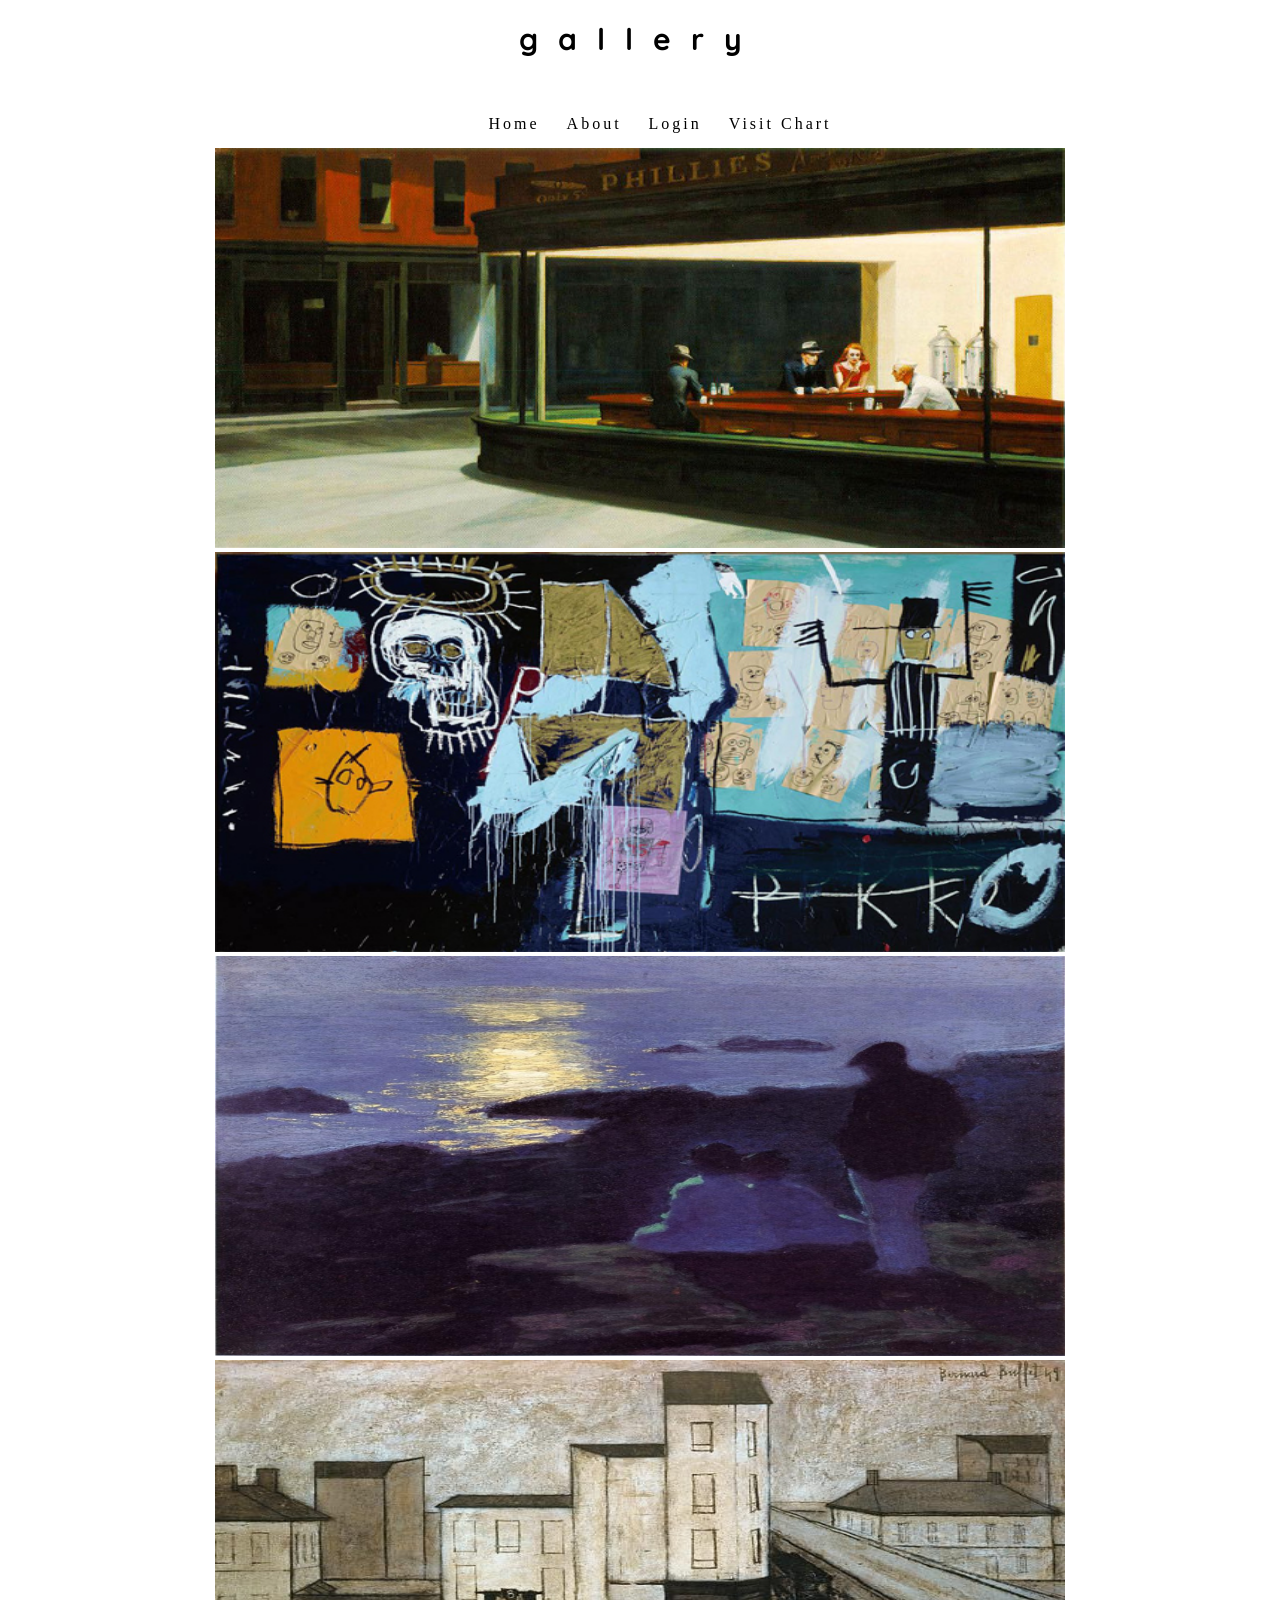
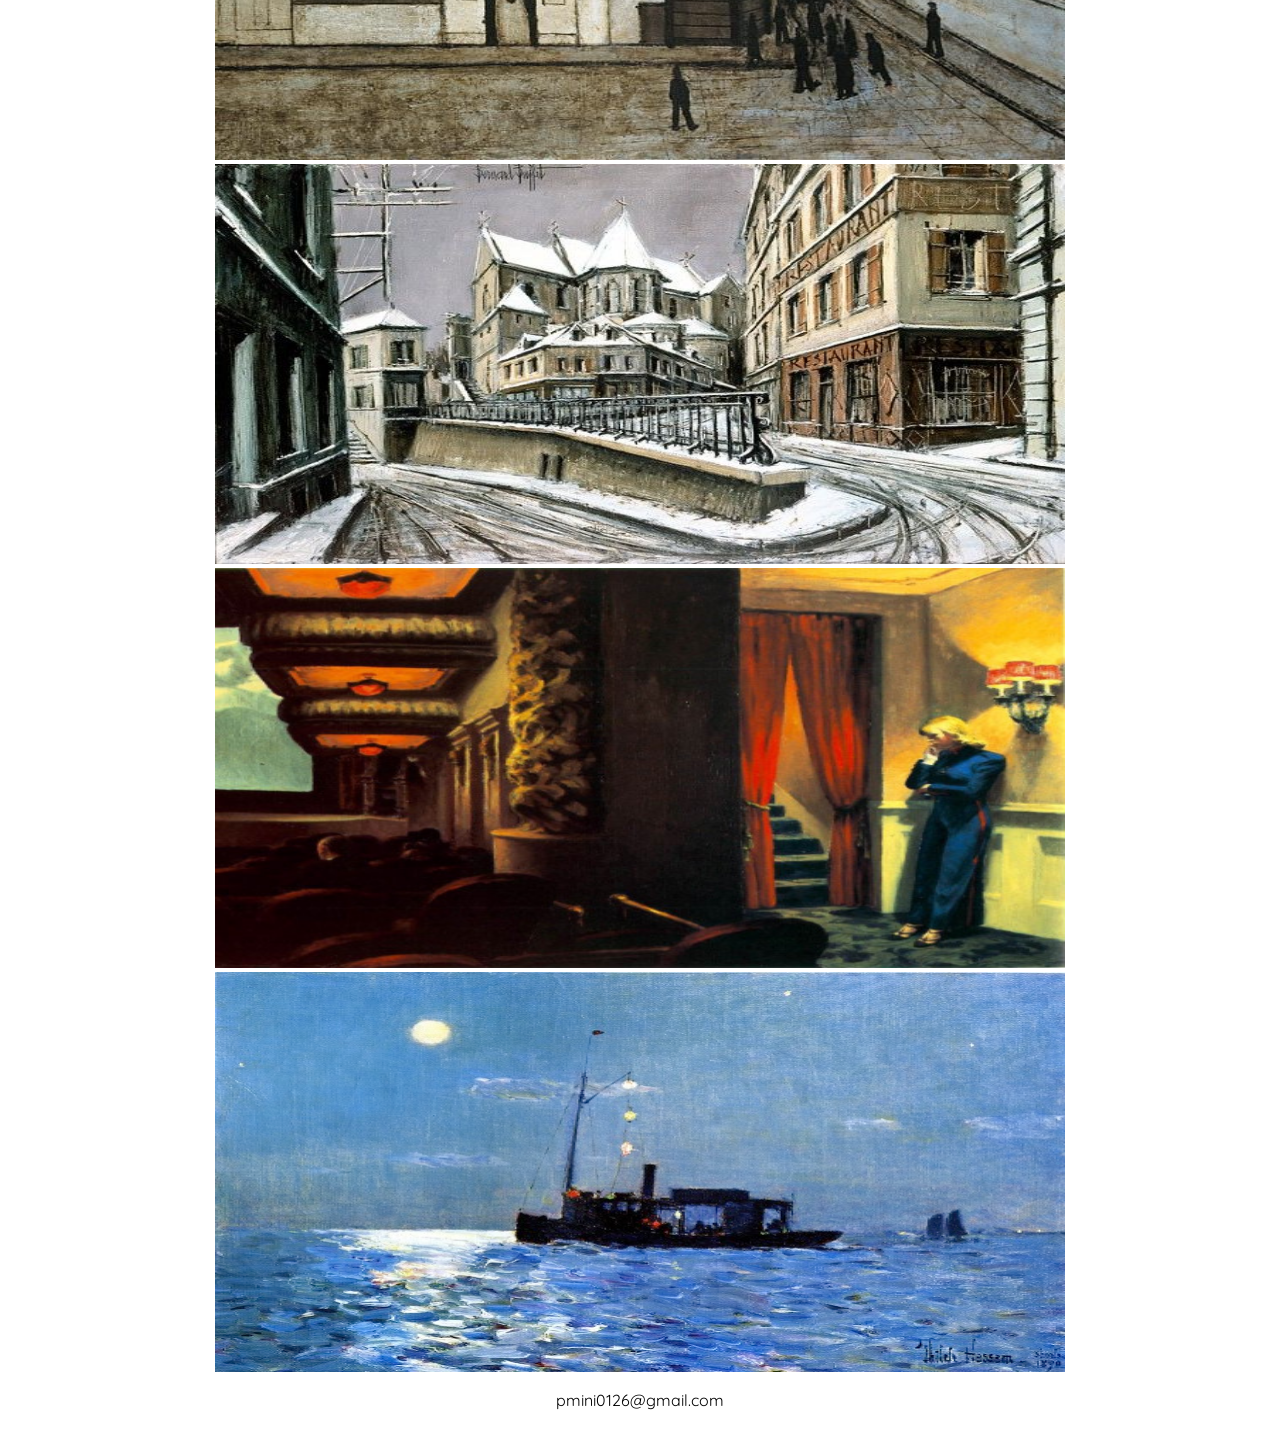
<file: 8_gallery/WebContent/index.html>
<!DOCTYPE html>
<html>
<head>
<meta charset="UTF-8">
<meta name="viewport" content="width=device-width, initial-scale=1">
<title>layout test App</title>
<link rel="stylesheet" href="css.css">
<style type="text/css">
 header hgroup h1 {
      text-align: center;
  }

  header {
    width : 100%;
    height: 4em;
    position: relative;
  }

</style>

</head>
<body>
   <div id="">
   
     <header>
       <hgroup>
		   <h1>gallery</h1> 
		</hgroup>
	 </header>	
	 
		<nav>
		   <ul>
		      <li> <a href="index.html">Home</a></li>
		      <li> <a href="about.html">About</a></li>
		      <li> <a href="login.html">Login</a></li>
		      <li> <a href="visit_chart.html">Visit Chart</a></li>
		   </ul>
		</nav>
		
				
		<div id="output">
		<section>

<img src="./img/1.jpg">
    <img src="./img/2.jpg" >
    <img src="./img/3.jpg" >
    <img src="./img/4.jpg" >
        <img src="./img/8.jpg" >
   <img src="./img/5.jpg" >
    <img src="./img/6.jpg" >

 
		</section>
		</div>
		
		
		<footer>	pmini0126@gmail.com  </footer>
   
   </div>
</body>
</html>
</file>
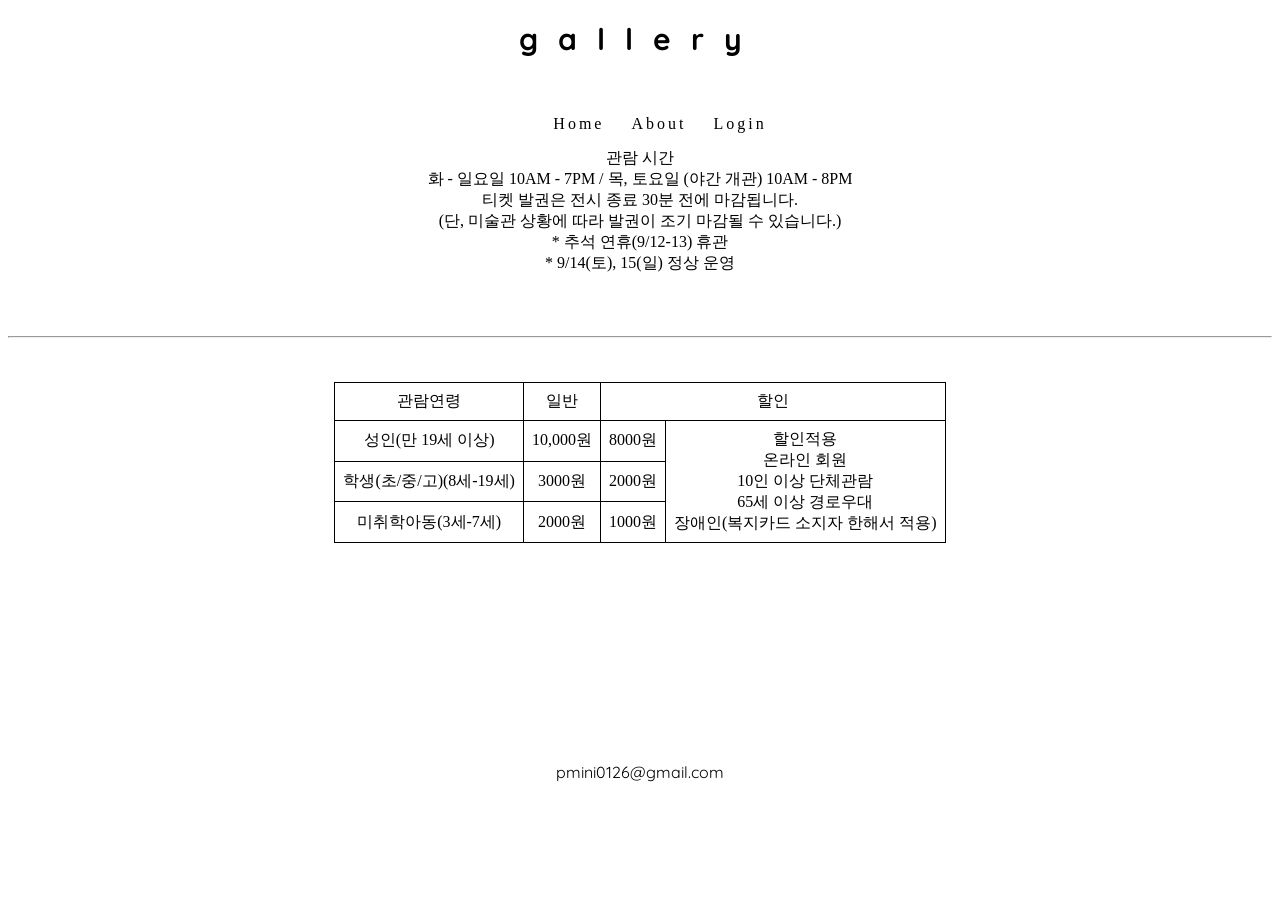
<file: 8_gallery/WebContent/about.html>
<!DOCTYPE html>
<html>
<head>
<meta charset="UTF-8">
<meta name="viewport" content="width=device-width, initial-scale=1">
<title>layout test App</title>
<link rel="stylesheet" href="css.css">
<style type="text/css">
 header hgroup h1 {
      text-align: center;
  }

  header {
    width : 100%;
    height: 4em;
    position: relative;
  }
  
  table, tr,td {
  	border-collapse: collapse;
	margin: 0 auto;  	
  	border: 1px solid black;
  	padding: 8px;
  }

</style>
</head>
<body>
   <div id="">
   
     <header>
       <hgroup>
		   <h1>gallery</h1> 
		</hgroup>
	 </header>	
	 
		<nav>
		   <ul>
		      <li> <a href="index.html">Home</a></li>
		      <li> <a href="about.html">About</a></li>
		      <li> <a href="login.html">Login</a></li>
		   </ul>
		</nav>
		
				
		<div id="output">
		<section>
			관람 시간<br>
			화 - 일요일 10AM - 7PM / 목, 토요일 (야간 개관) 10AM - 8PM<br>
			티켓 발권은 전시 종료 30분 전에 마감됩니다.<br>
			(단, 미술관 상황에 따라 발권이 조기 마감될 수 있습니다.)<br>
			* 추석 연휴(9/12-13) 휴관<br>
			* 9/14(토), 15(일) 정상 운영<br><br><br><br>
			<hr>
			
			<br><br>
			<table>
			<tr><td>관람연령</td> <td>일반</td> <td colspan="2">할인</td></tr>
			<tr> <td>성인(만 19세 이상)</td> <td>10,000원</td><td>8000원</td> 
			<td rowspan="3"> 할인적용<br>
			온라인 회원<br>
			10인 이상 단체관람<br>
			65세 이상 경로우대<br>
			장애인(복지카드 소지자 한해서 적용) </td> </tr>
			<tr> <td>학생(초/중/고)(8세-19세)</td><td>3000원</td> <td>2000원</td></tr>
			<tr> <td>미취학아동(3세-7세)</td><td>2000원</td><td>1000원</td> </tr>
			</table>

 
		</section>
		</div>
		
		
		<footer>	pmini0126@gmail.com  </footer>
   
   </div>
</body>
</html>
</file>
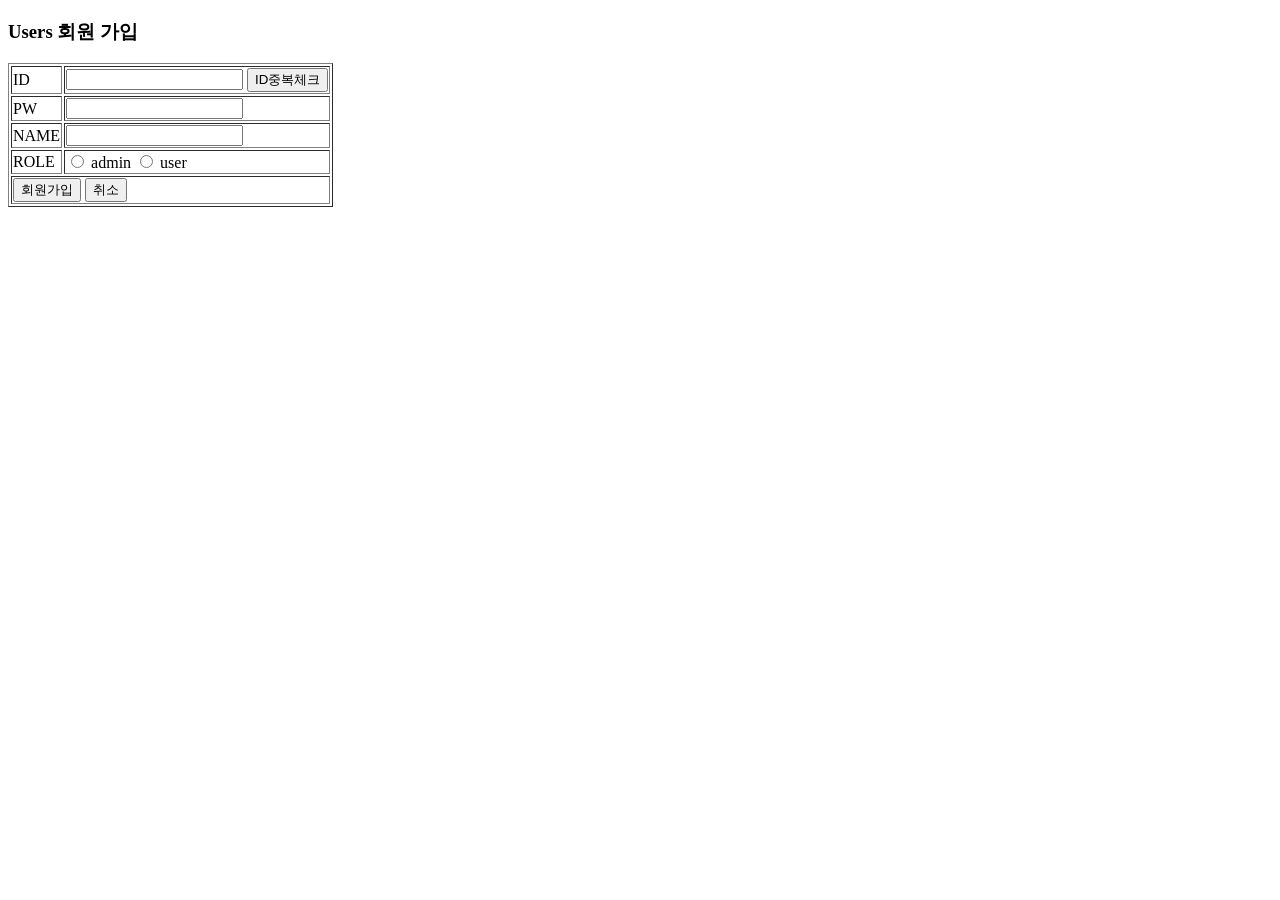
<file: 8_gallery/WebContent/users.html>
<!DOCTYPE html>
<html>
<head>
<meta charset="UTF-8">
<meta name="viewport" content="width=device-width, initial-scale=1">
<script src="https://ajax.googleapis.com/ajax/libs/jquery/3.4.1/jquery.min.js"></script>
<style type="text/css">
	.error{
	color:red;
	}
	</style>
	
	<script type="text/javascript">
	const log = console.log;
	let xdata;//필요하면 사용
	
	$(function(){
		$('#id_check').click(function(){
			idcheck();
			
			
		});
		
		
	});//돔트리 완성되면 이 함수 수행
	
	function idcheck(){
		$.ajax({
			
			url:'id_check.jsp',
		dataType:'json',
		data:{
			id:$('#id').val()
			
		},
		success:function(data){
			//xdata=data;
			//alert("success"+data.id);//null=undefined
			if(data.id == undefined){
				$('#msg1').html('사용가능한 아이디입니다.')
			}else{
				
				$('#msg1').html('사용중인 아이디입니다.')
			}
		},
		error:function(e){
			alert("error"+ e);
		}//,주의
		});
		
	}//ajax통신
	</script>
<title>Users 회원 가입</title>
</head>
<body>
	<h3>Users 회원 가입</h3>
	
	<form action="adduser.jsp" method="get">
	
	<table border = "1">
		<tr>
			<td> <label for ="id"> ID </label> </td>
			<td> 
			<input type="text" id = "id" name="id" value ="" /> 
			<input type="button" value="ID중복체크" id="id_check" >
			<br>
			<span id="msg1" class="error"></span>
			</td>
		</tr>		
		<tr>
			<td> <label for ="pw"> PW </label> </td>
			<td> <input type ="password" id = "pw" name="pw" value ="" /> </td>
		</tr>		
		<tr>
			<td> <label for ="name"> NAME </label> </td>
			<td> <input type ="text" id = "name" name="name" value ="" /> </td>
		</tr>		
		<tr>
			<td> <label for ="role"> ROLE </label> </td>
			<td> 
			<input type ="radio" id = "role" name="role" value ="admin" /> admin
			<input type ="radio" name="role" value ="user" /> user	
			</td>
		</tr>		
		<tr>
			<td colspan = "2">
				<input type = "submit" value = "회원가입">			
				<input type = "reset" value = "취소">		
			</td>
		</tr>		
	</table>
	
	</form>
	
</body>
</html>
</file>
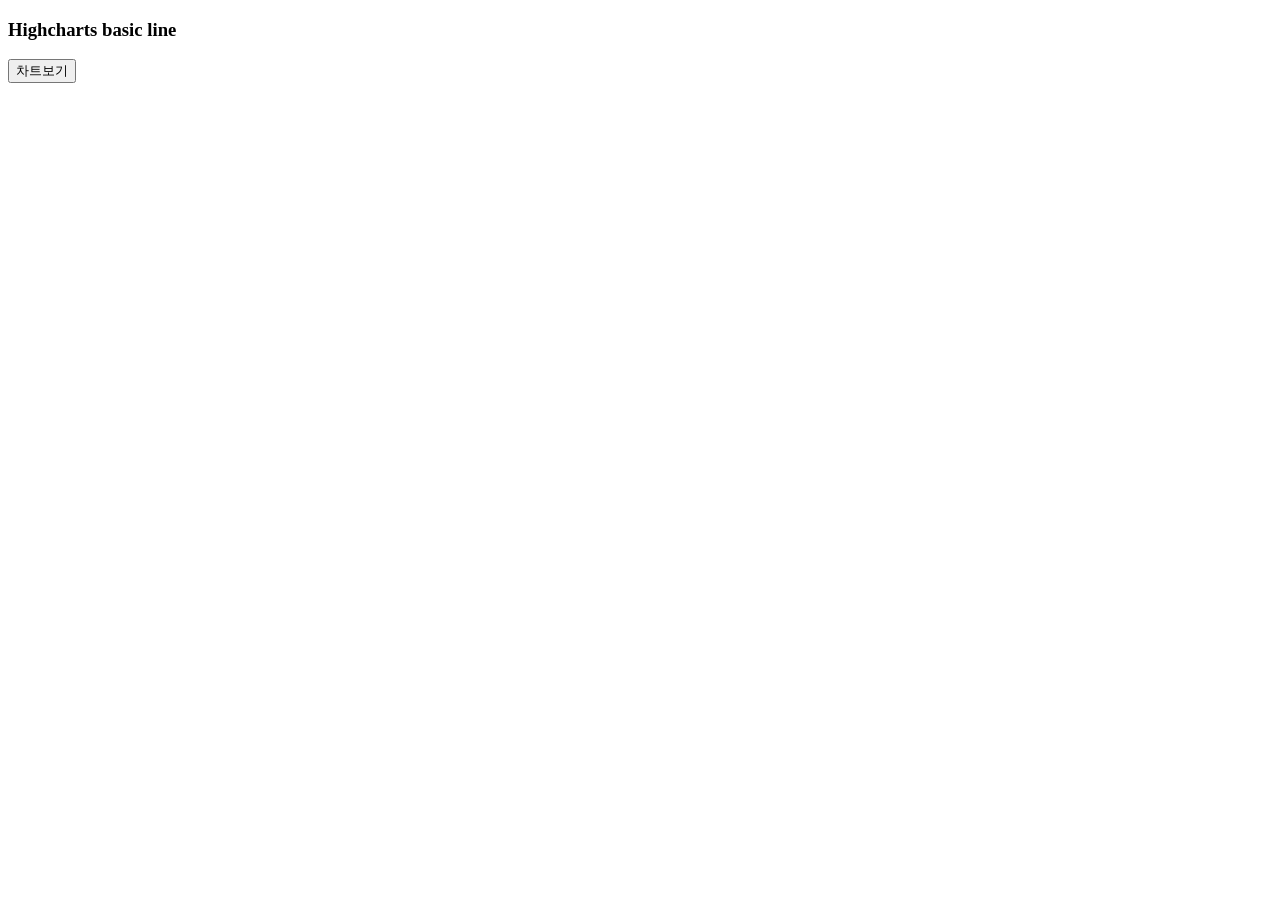
<file: 8_gallery/WebContent/visit_chart.html>
<!DOCTYPE html>
<html>
<head>
<meta charset="UTF-8">
<meta charset="viewport" content="width = device -width, initial-scale=1">
<script src="https://ajax.googleapis.com/ajax/libs/jquery/3.4.1/jquery.min.js"></script>
<title>Insert title here</title>


<style type="text/css">
#container {
	min-width: 310px;
	max-width: 800px;
	height: 400px;
	margin: 0 auto
}
</style>

<script src="https://code.highcharts.com/highcharts.js"></script>
<script src="https://code.highcharts.com/modules/series-label.js"></script>
<script src="https://code.highcharts.com/modules/exporting.js"></script>
<script src="https://code.highcharts.com/modules/export-data.js"></script>

<script type='text/javascript'>
let data=
	[{
	        name: '10대',
	        data: [43934, 52503, 57177, 69658, 97031, 119931, 137133, 154175]
	    }, {
	        name: '20대',
	        data: [24916, 24064, 29742, 29851, 32490, 30282, 38121, 40434]
	    }, {
	        name: '30대',
	        data: [11744, 17722, 16005, 19771, 20185, 24377, 32147, 39387]
	    }, {
	        name: '40대',
	        data: [null, null, 7988, 12169, 15112, 22452, 34400, 34227]
	    }, {
	        name: '50대이상',
	        data: [12908, 5948, 8105, 11248, 8989, 11816, 18274, 18111]
	   
}]
$(function(){
	$('#btn1').click(function (){
		
	chart();
});
});

function chart(){
	Highcharts.chart('container', {

	    title: {
	        text: 'gallery visitor, 2011-2018'
	    },

	    subtitle: {
	        text: 'Source: gallery.com'
	    },

	    yAxis: {
	        title: {
	            text: 'Number of Employees'
	        }
	    },
	    legend: {
	        layout: 'vertical',
	        align: 'right',
	        verticalAlign: 'middle'
	    },

	    plotOptions: {
	        series: {
	            label: {
	                connectorAllowed: false
	            },
	            pointStart: 2011
	        }
	    },

	    series: data,

	    responsive: {
	        rules: [{
	            condition: {
	                maxWidth: 500
	            },
	            chartOptions: {
	                legend: {
	                    layout: 'horizontal',
	                    align: 'center',
	                    verticalAlign: 'bottom'
	                }
	            }
	        }]
	    }

	});
}
</script>
</head>
<body>
<h3>Highcharts basic line</h3>
<button id="btn1">차트보기</button>
<div id="container"></div>
</body>
</html>
</file>
<file: 8_gallery/WebContent/css.css>
@charset "UTF-8";

@import url('https://fonts.googleapis.com/css?family=Quicksand&display=swap');



@media screen and (max-width:1000px){
      body {
	    background-color: #e7ecdf;
      }
  }
  
  @media screen and (max-width:600px){
      body {
	    background-color: #ffffcc;
      }
  }
  
  h1 {
     font-family: Quicksand;
     letter-spacing: 20px;
     font-size: 30px;
  }
  
  nav {
     width: 100%;
     height: 3em;
     background-color: white;
     line-height: 3em;
     letter-spacing: 3px;
     color: yellow;
  }
  nav ul li {
     display: inline;
     padding: 10px;
  }
  nav ul {
      list-style: none;
      text-align: center;
  }
  ul{
        list-style: none;
  }
 a{
         text-decoration: none;
 }
  nav ul li a {
    text-decoration: none;
    color: black;
  }
  a:hover {
	 text-decoration: underline;
  }
  
  section {
     width: 100%;
     min-height:600px;
/*      background-color: yellow; */
     float: left;
     text-align: center; 
     
  }
  
  
  
  footer {
     clear: both;
     width: 100%;
     height: 3em;
     line-height: 3em;
     background-color: white;
     color: black;
     text-align: center;
      font-family: Quicksand;
  }

img {
  width: 850px;
  height: 400px;

}
</file>
